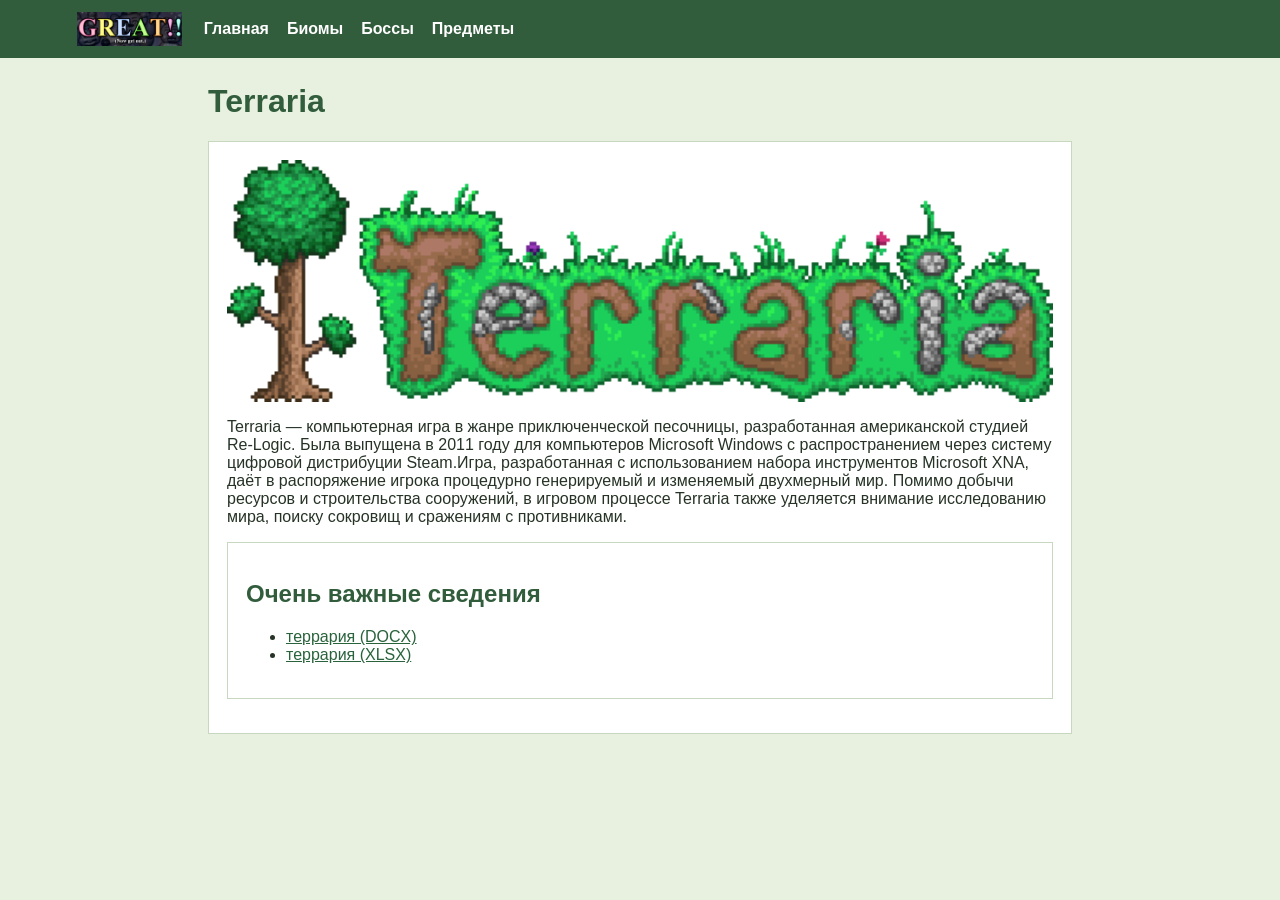
<file: index.html>
<html>
<head>
<title>Главная — Terraria</title><link rel="stylesheet" href="style.css"></head>
<body><header>
<a href="index.html">
<img class="logo" src="images/1000005652.jpg" alt="Terraria — на главную"></a>
<nav>
<a href="index.html">Главная</a><a href="biomes.html">Биомы</a><a href="bosses.html">Боссы</a><a href="items.html">Предметы</a>
</nav></header><main><h1>Terraria</h1>
<div class="panel">
<img class="hero" src="images/Terraria_Logo.png">
<p>Terraria — компьютерная игра в жанре приключенческой песочницы, разработанная американской студией Re-Logic. Была выпущена в 2011 году для компьютеров Microsoft Windows с распространением через систему цифровой дистрибуции Steam.Игра, разработанная с использованием набора инструментов Microsoft XNA, даёт в распоряжение игрока процедурно генерируемый и изменяемый двухмерный мир. Помимо добычи ресурсов и строительства сооружений, в игровом процессе Terraria также уделяется внимание исследованию мира, поиску сокровищ и сражениям с противниками.</p>
<div class="panel"><h2>Очень важные сведения</h2><ul>
<li><a href="documents/terraria.docx">террария (DOCX)</a></li>
<li><a href="documents/terraria.xlsx">террария (XLSX)</a></li></ul></div></main>
</body>
</html>
</file>
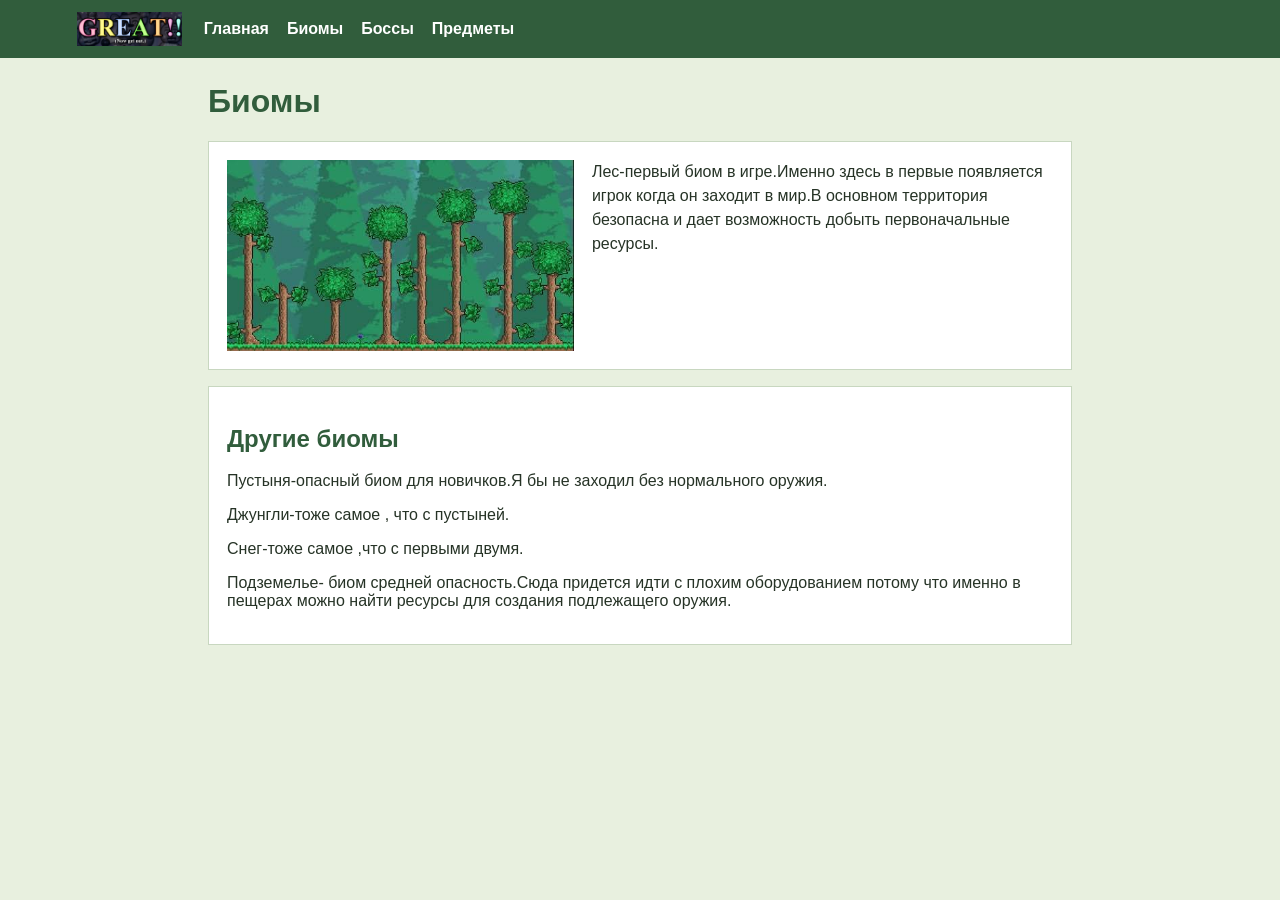
<file: biomes.html>
<html>
<head>
<title>Биомы — Terraria</title><link rel="stylesheet" href="style.css"></head>
<body><header>
<a href="index.html"><img class="logo" src="images/1000005652.jpg"></a>
<nav>
<a href="index.html">Главная</a><a href="biomes.html">Биомы</a><a href="bosses.html">Боссы</a><a href="items.html">Предметы</a>
</nav></header><main><h1>Биомы</h1><div class="panel side">
<img class="bounce biome-image" src="images/forrestr.jfif" alt="Лесной биом с деревьями, горами и солнцем">
<p>Лес-первый биом в игре.Именно здесь в первые появляется игрок когда он заходит в мир.В основном территория безопасна и дает возможность добыть первоначальные ресурсы.</p>
</div><div class="panel"><h2>Другие биомы</h2>
<p>Пустыня-опасный биом для новичков.Я бы не заходил без нормального оружия.</p>
<p>Джунгли-тоже самое , что с пустыней.</p>
<p>Снег-тоже самое ,что с первыми двумя.</p>
Подземелье- биом средней опасность.Сюда придется идти с плохим оборудованием потому что именно в пещерах можно найти ресурсы для создания подлежащего оружия.</p>
</div></main></body></html>
</file>
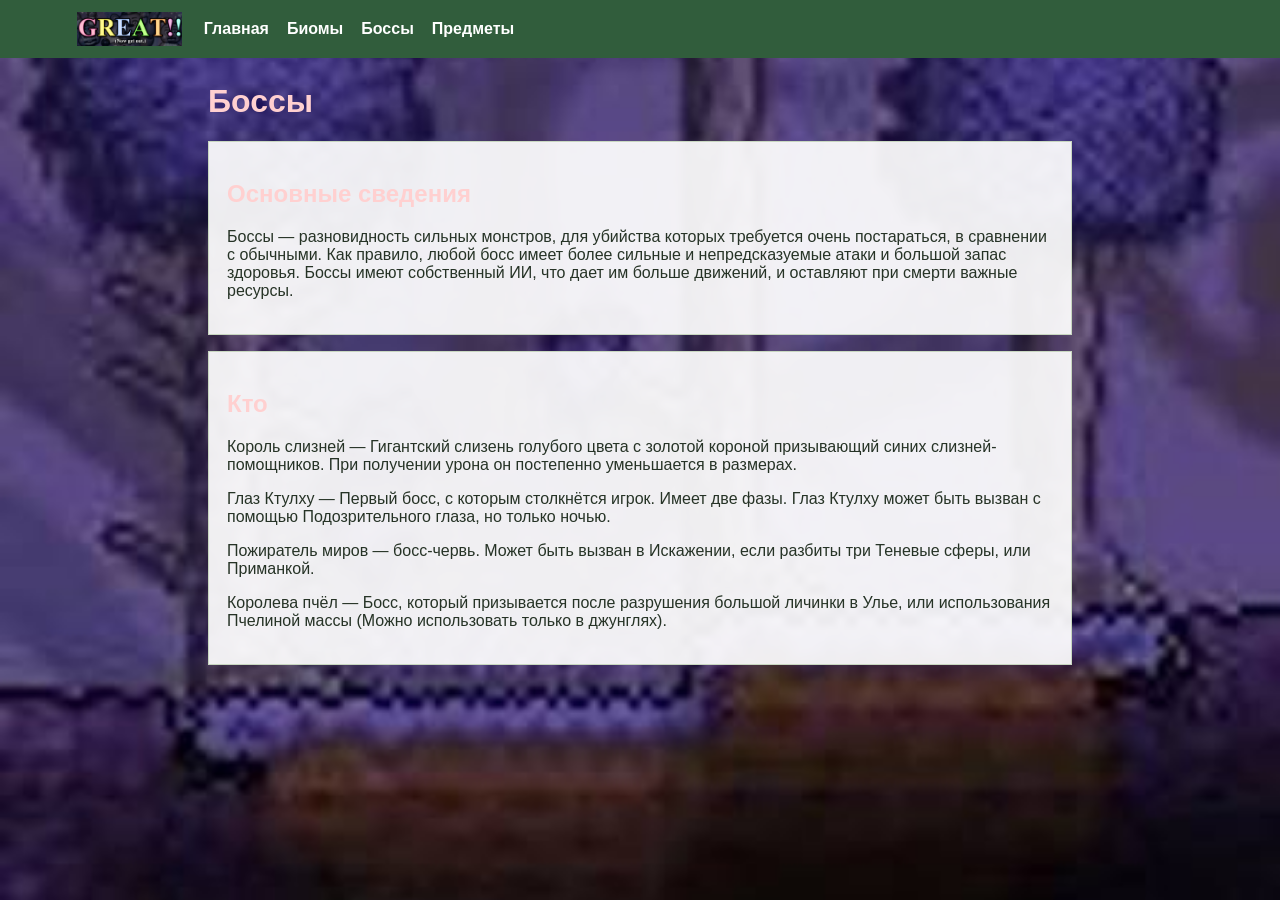
<file: bosses.html>
<html>
<head>
<title>Боссы — Terraria</title><link rel="stylesheet" href="style.css"></head>
<body class="boss"><header>
<a href="index.html"><!-- Чтобы заменить логотип, измени только имя файла в src. -->
<img class="logo" src="images/1000005652.jpg"></a>
<nav>
<a href="index.html">Главная</a><a href="biomes.html">Биомы</a><a href="bosses.html">Боссы</a><a href="items.html">Предметы</a>
</nav></header><main><h1>Боссы</h1><div class="panel"><h2>Основные сведения</h2><p>Боссы — разновидность сильных монстров, для убийства которых требуется очень постараться, в сравнении с обычными. Как правило, любой босс имеет более сильные и непредсказуемые атаки и большой запас здоровья. Боссы имеют собственный ИИ, что дает им больше движений, и оставляют при смерти важные ресурсы. 
</p></div>
<div class="panel"><h2>Кто</h2><p>Король слизней — Гигантский слизень голубого цвета c золотой короной призывающий синих слизней-помощников. При получении урона он постепенно уменьшается в размерах.</p>

<p>Глаз Ктулху — Первый босс, с которым столкнётся игрок. Имеет две фазы. Глаз Ктулху может быть вызван с помощью Подозрительного глаза, но только ночью.</p>

<p>Пожиратель миров — босс-червь. Может быть вызван в Искажении, если разбиты три Теневые сферы, или Приманкой.</p>

<p>Королева пчёл — Босс, который призывается после разрушения большой личинки в Улье, или использования Пчелиной массы (Можно использовать только в джунглях).</p></div></main></body></html>
</file>
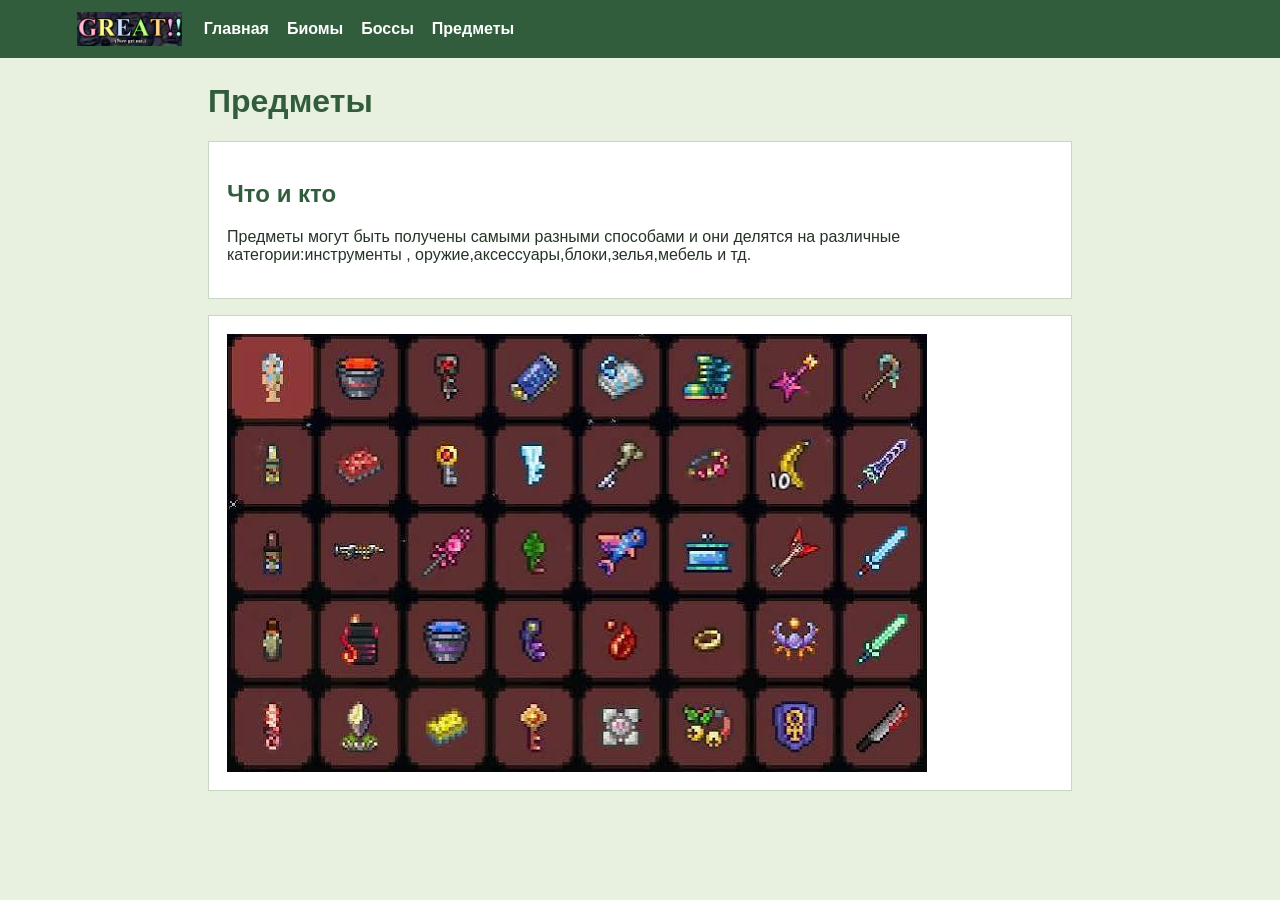
<file: items.html>
<html>
<head>
<title>Предметы — Terraria</title><link rel="stylesheet" href="style.css"></head>
<body><header>
<a href="index.html"><!-- Чтобы заменить логотип, измени только имя файла в src. -->
<img class="logo" src="images/1000005652.jpg"></a>
<nav>
<a href="index.html">Главная</a><a href="biomes.html">Биомы</a><a href="bosses.html">Боссы</a><a href="items.html">Предметы</a>
</nav></header><main><h1>Предметы</h1><div class="panel"><h2>Что и кто</h2>
<p>Предметы могут быть получены самыми разными способами и они делятся на различные категории:инструменты , оружие,аксессуары,блоки,зелья,мебель и тд.</p>
</div><div class="panel">
<img src="images/awesomesauce.jfif"></div></main></body></html>
</file>
<file: style.css>
*{box-sizing:border-box}
body{margin:0;font-family:Arial,sans-serif;background:#e8f0df;color:#263326}
header{background:#315d3c;padding:12px 6%;display:flex;align-items:center;gap:22px}
.logo{width:105px;height:auto;display:block}
nav{display:flex;gap:18px;flex-wrap:wrap}
nav a{color:white;text-decoration:none;font-weight:bold}
nav a:hover{text-decoration:underline}
main{max-width:900px;margin:25px auto;padding:0 18px}
h1,h2{color:#315d3c}
.panel{background:white;padding:18px;margin:16px 0;border:1px solid #c8d7c0}
.hero{width:100%;max-height:260px;object-fit:cover}
.side{display:flex;gap:18px;align-items:flex-start;flex-wrap:wrap}
.side img{width:42%;min-width:220px}
.biome-image{height:auto;max-height:240px;object-fit:cover}
.side p{flex:1;min-width:220px;margin-top:0;line-height:1.5}
.bounce{display:inline-block;animation:float 2s ease-in-out infinite}
@keyframes float{0%,100%{transform:translateY(0)}50%{transform:translateY(-12px)}}
footer{text-align:center;padding:18px;color:#536653}
a{color:#28633b}
/* Для замены фоновой картинки босса измени только имя файла в url(). */
body.boss{background:#171c2c url("images/corruption.jfif") center/cover fixed;color:#f3eeee}
body.boss h1,body.boss h2{color:#ffd0d0}
body.boss .panel{background:rgba(255,255,255,.92);color:#263326}
</file>
